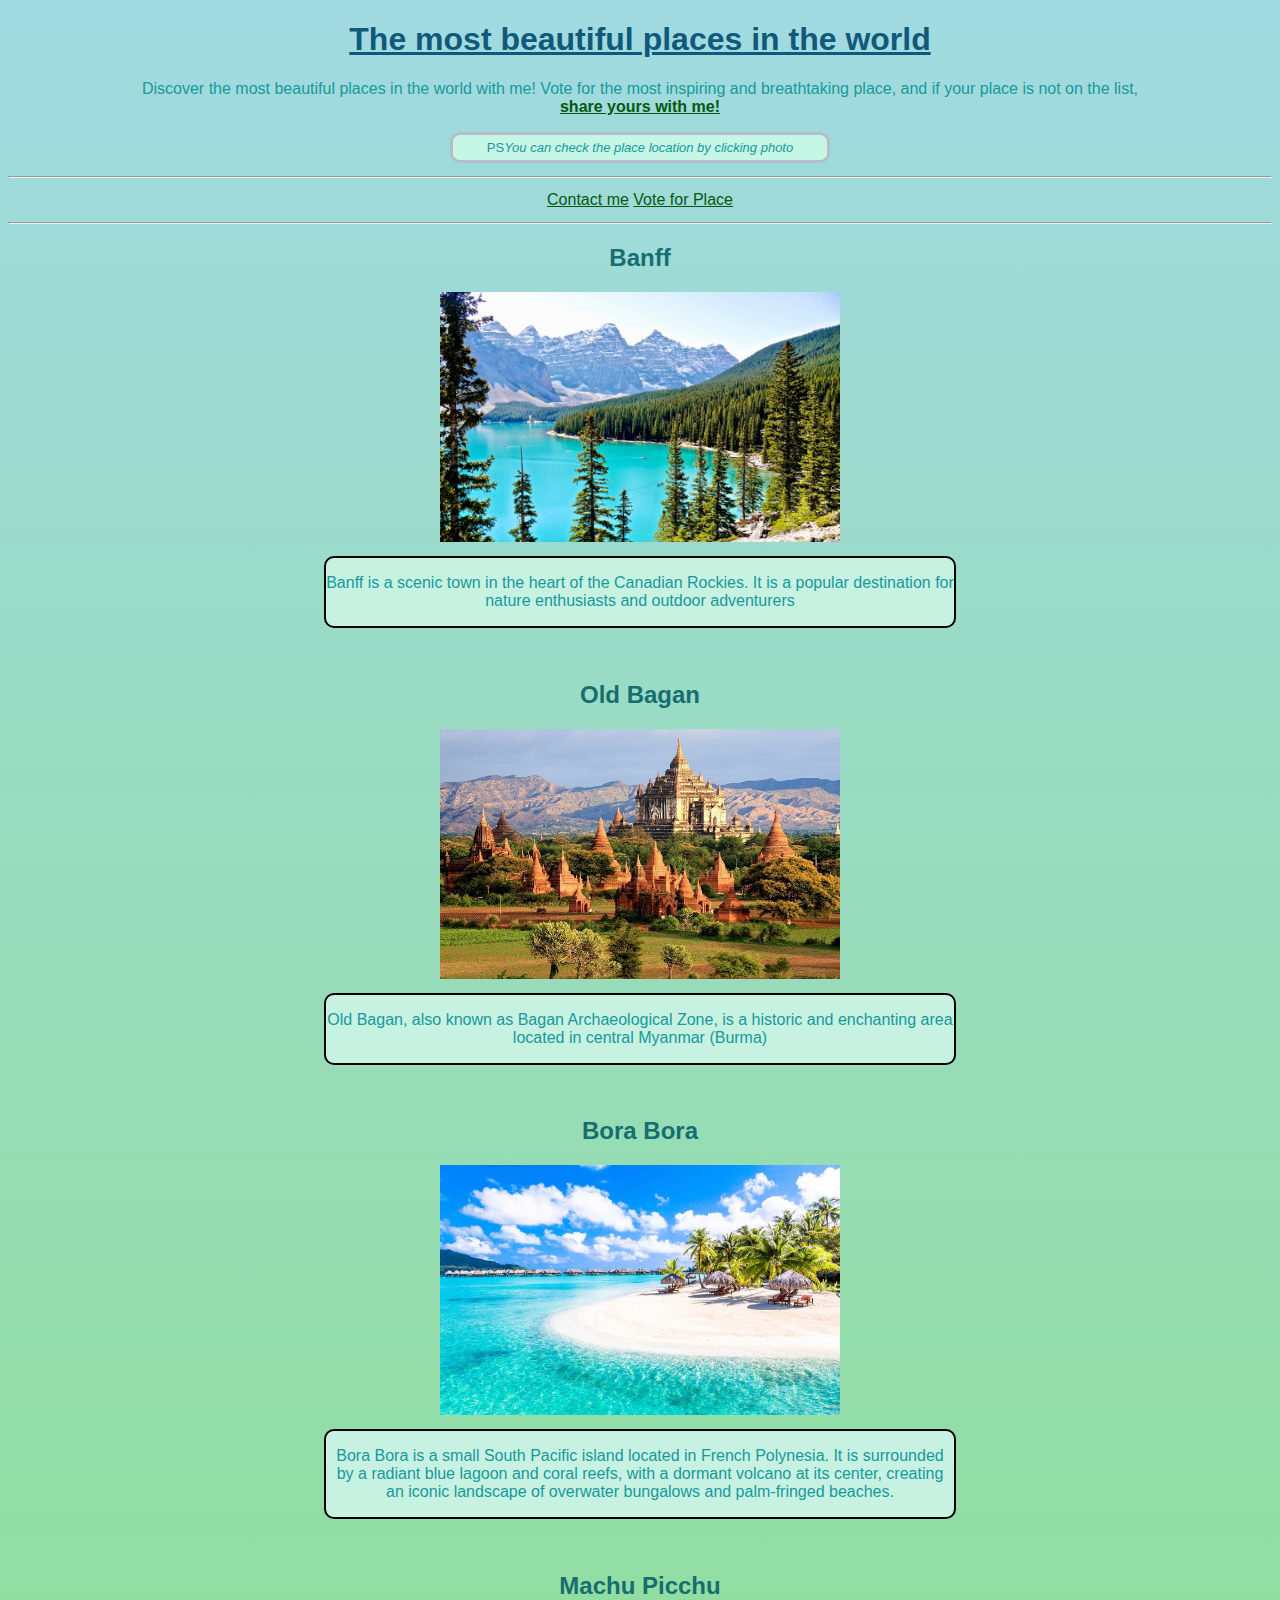
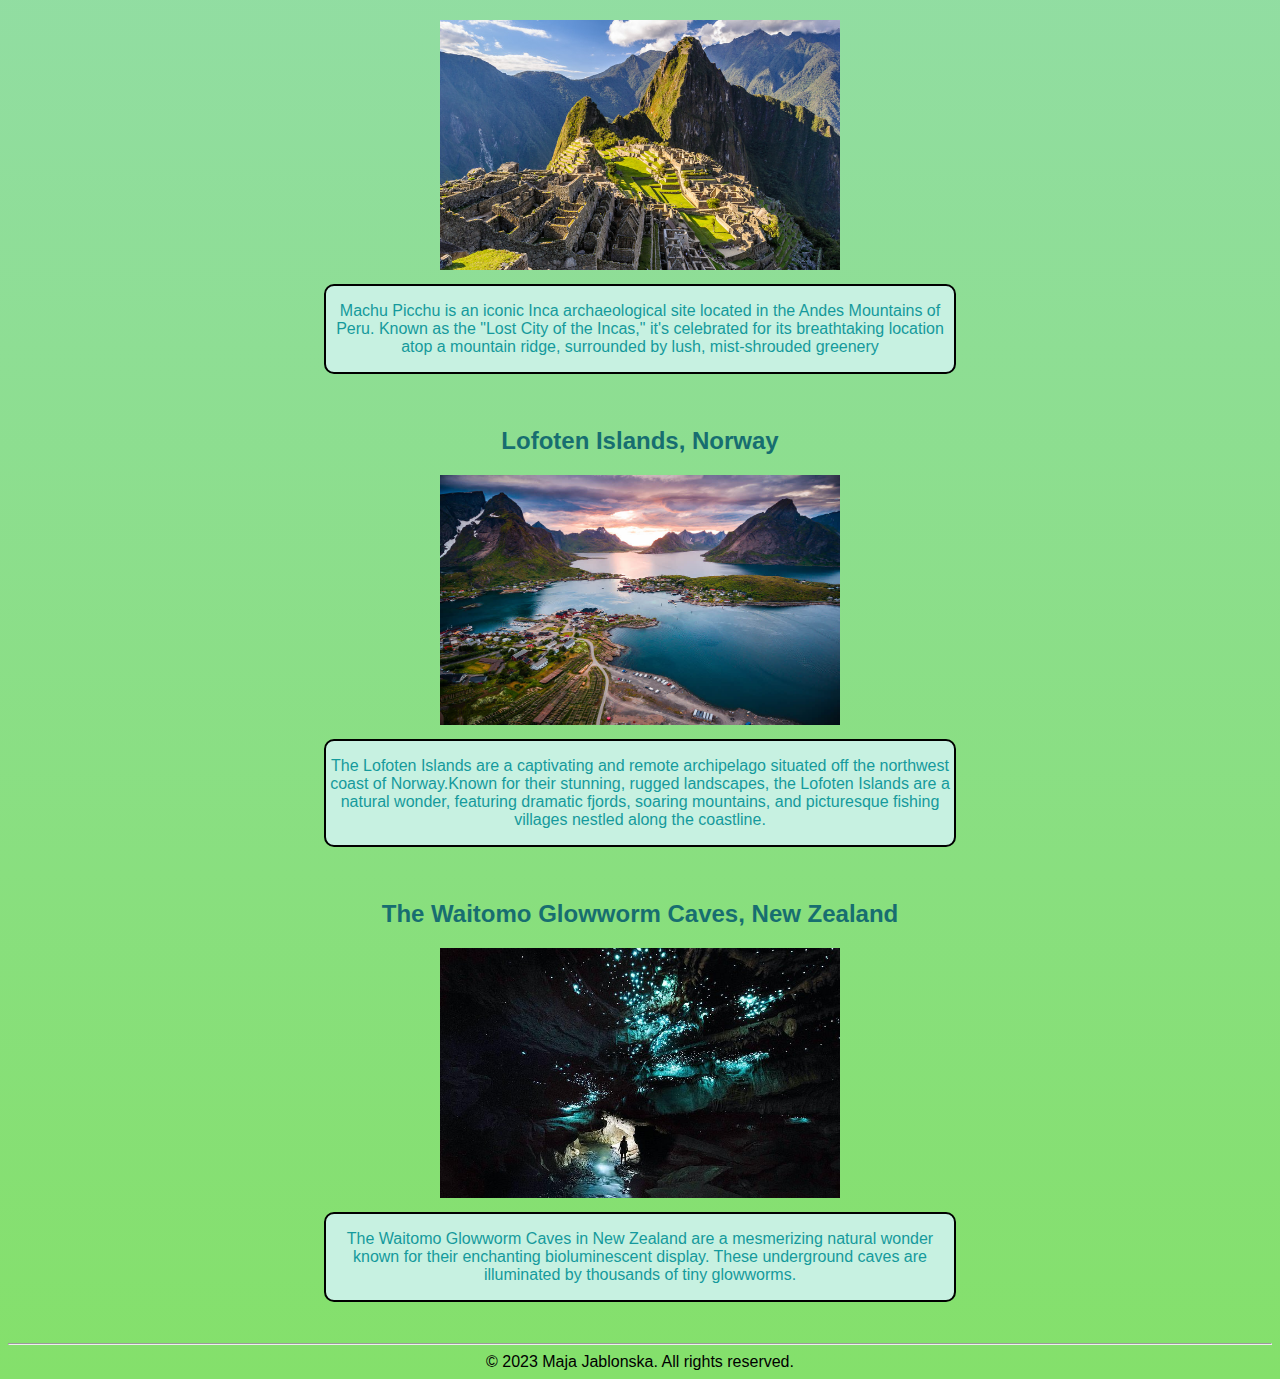
<file: index.html>
<!DOCTYPE html>
<html leng="en">
    <head>
        <meta charset="UTF-8">
        <meta name="viewport" content="width=device-width, initial-scale=1.0">
        <meta name="description" content="Beautiful places in th world">
        <meta name="keywords" content="places, travelling">
        <meta name="author" content="Maja Jablonska">
        <title>The most beautiful places in the world</title>
        <link rel="stylesheet" href="./style.css">
    </head>
    <body>
        <header>
            <h1>The most beautiful places in the world </h1>
            <div id="firsttext"><p>Discover the most beautiful places in the world with me! Vote for the most inspiring and breathtaking place, and if your place is not on the list,<b> <a  id="f-l" href="../websites/contact.html">share yours with me!</a></b></p>
            </div>
           
            <p id="ps-text">PS<em>You can check the place location by clicking photo</em></p>
        </header>
        <hr/>
        <section>
            <a class="link" href="./contact.html">Contact me</a>
            <a class="link" href="./vote.html">Vote for Place</a></li>
        </section>

        <hr/>
            <h2>Banff</h2>
            <div class="photo">
                <a href="https://www.google.com/maps/place/Vermilion+Lakes/@51.1773375,-115.6064315,13z/data=!4m15!1m8!3m7!1s0x5370ca45910c4afd:0xcaafaebedaac9463!2sBanff,+AB,+Canada!3b1!8m2!3d51.1784304!4d-115.5707903!16zL20vMDFfNjB3!3m5!1s0x5370ca67158c025d:0x882e16a2c75c9857!8m2!3d51.1807714!4d-115.5941733!16zL20vMGYyMTls?entry=ttu">
            <img src="./Banff.jpg" height="250" width="400" alt="Banff view">
            </a>
            </div>
            
            <div class="text">
                <p>Banff is a scenic town in the heart of the Canadian Rockies. It  is a popular destination for nature enthusiasts and outdoor adventurers</p>
            </div>
            <br/>
            
            <h2>Old Bagan</h2>
            <div class="photo">
                <a href="https://www.google.com/maps/place/Old+Bagan,+Myanmar+(Burma)/@21.1722262,94.8485648,15z/data=!4m6!3m5!1s0x30b5e50393d8ca61:0x371a4717c3e89981!8m2!3d21.1717271!4d94.8585458!16zL20vMDFnZzR2?entry=ttu">
              <img src="./Bagan.jpg" width="400" height="250" alt="Bagan view"/>  
            </a>
            </div>
            
            <div class="text">
                <p>Old Bagan, also known as Bagan Archaeological Zone, is a historic and enchanting area located in central Myanmar (Burma)</p>
            </div>
            <br/>
            
        
            <h2>Bora Bora</h2>
            <div class="photo">
                <a href="https://www.google.com/maps/place/Matira+Beach/@-16.5043377,-151.7798494,13z/data=!4m14!1m7!3m6!1s0x76bdbd188a4a98ab:0x160a089e92d5ce61!2sBora+Bora!8m2!3d-16.5004126!4d-151.7414904!16zL20vMDJqX2tq!3m5!1s0x76bda2db0e70300f:0xddd9165d897bf26b!8m2!3d-16.5412092!4d-151.7378875!16s%2Fg%2F11c1rgm8gj?entry=ttu">
                <img src="./bora.jpg" width="400" height="250" alt="bora bora view"/></a>
            </div>
            
            <div class="text">
                <p>Bora Bora is a small South Pacific island located in French Polynesia. It is surrounded by a radiant blue lagoon and coral reefs, with a dormant volcano at its center, creating an iconic landscape of overwater bungalows and palm-fringed beaches.</p>
            </div>
            <br/>

            <h2>Machu Picchu</h2>
            <div class="photo">
                <a href="https://www.google.com/maps/place/Machu+Picchu/@-13.2263092,-72.5157756,15z/data=!3m1!4b1!4m6!3m5!1s0x916d9a5f89555555:0x3a10370ea4a01a27!8m2!3d-13.2263308!4d-72.4973215!16zL20vMGtyZnk?entry=ttu"><img src="./Matchu.jpg" width="400" height="250" alt="machu picchu view"/>
                </a>
           </div>
    
            <div class="text">
                <p>Machu Picchu is an iconic Inca archaeological site located in the Andes Mountains of Peru. Known as the "Lost City of the Incas," it's celebrated for its breathtaking location atop a mountain ridge, surrounded by lush, mist-shrouded greenery</p>
            </div>
            <br/>
        
            <h2>Lofoten Islands, Norway</h2>
            <div class="photo">
                <a href="https://www.google.com/maps/place/Machu+Picchu/@-13.2263092,-72.5157756,15z/data=!3m1!4b1!4m6!3m5!1s0x916d9a5f89555555:0x3a10370ea4a01a27!8m2!3d-13.2263308!4d-72.4973215!16zL20vMGtyZnk?entry=ttu">
                <img src="./Norway.jpg" width="400" height="250" alt="Norway"/>
            </a>
            </div>
            
            <div class="text">
                <p>The Lofoten Islands are a captivating and remote archipelago situated off the northwest coast of Norway.Known for their stunning, rugged landscapes, the Lofoten Islands are a natural wonder, featuring dramatic fjords, soaring mountains, and picturesque fishing villages nestled along the coastline.</p>
            </div>
            <br/>
            
      
            <h2>The Waitomo Glowworm Caves, New Zealand</h2>
            <div class="photo">
                <a href="https://www.google.com/maps/place/Waitomo+Glowworm+Caves/@-38.2608199,175.1009538,17z/data=!3m1!4b1!4m6!3m5!1s0x6d6cb77ef3e3547d:0x922cb1e1fd309ff2!8m2!3d-38.2607014!4d175.1036062!16s%2Fm%2F026vvg7?entry=ttu">
                <img src="./newzealand.jpg" width="400" height="250" alt="New Zealand GLowwworm Caves"/>
            </a>
            </div>
            
            <div class="text">
                <p>The Waitomo Glowworm Caves in New Zealand are a mesmerizing natural wonder known for their enchanting bioluminescent display. These underground caves are illuminated by thousands of tiny glowworms.</p>
            </div>
            <br/>
            
            
        
        <hr/>
        
        <footer>
            &copy; 2023 Maja Jablonska. All rights reserved.
        </footer>
    </body>

</html>
</file>
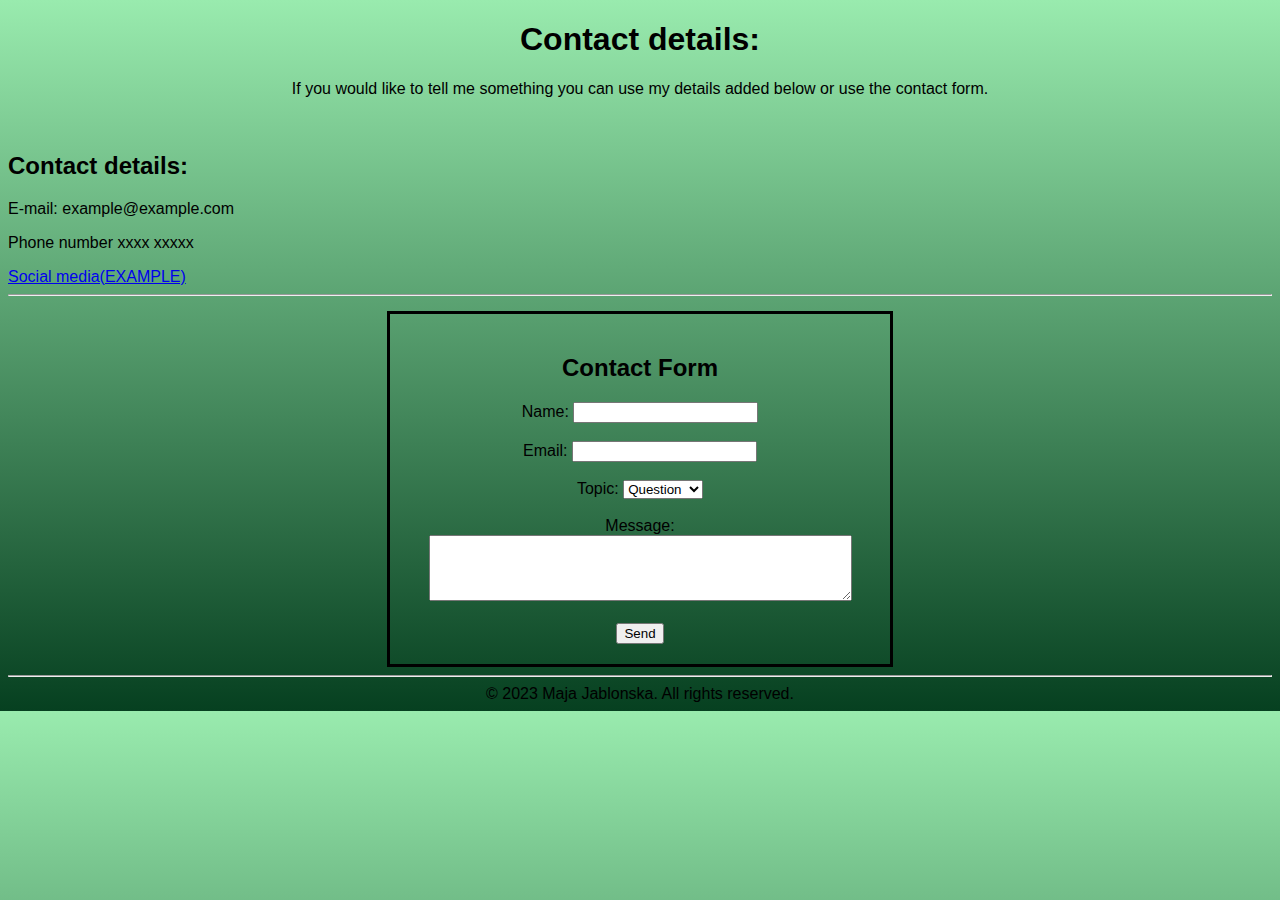
<file: contact.html>
<!DOCTYPE html>
<html>
<head>
    <meta name="viewport" content="width=device-width, initial-scale=1.0">
    <meta charset="UTF-8">
    <meta name="viewport" content="width=device-width, initial-scale=1">
    <title>Contact</title>
    <style>
        html{
            background-image: linear-gradient(rgb(153, 235, 174), rgb(6, 64, 32));
            font-family: 'Caveat', cursive;
            font-family: 'Lora', serif;
            font-family: 'Maven Pro', sans-serif;
        }
        #contact{
            border: black solid 3px;
            text-align: center;
            padding: 20px;
            margin-left: 30%;
            margin-right: 30%;
            margin-top: 15px;
        }
        footer{
            text-align: center;
        }
        h1{
            text-align: center;
        }
        #firstp{
            text-align: center;
        }
    </style>
</head>
<body>
    <h1>Contact details:</h1>
    <p id="firstp">If you would like to tell me something you can use my details added below or use the contact form.</p>
    <br/>
    <h2>Contact details:</h2>
    <p>E-mail: example@example.com</p>
    <p>Phone number xxxx xxxxx</p>
    <a href="https://www.instagram.com/">Social media(EXAMPLE)</a>

    <hr/>

    <div id="contact">
        <h2>Contact Form</h2>
    <form>
        <label for="name">Name:</label>
        <input type="text" id="name" name="name"><br><br>

        <label for="email">Email:</label>
        <input type="email" id="email" name="email"><br><br>

        <label for="topic">Topic:</label>
        <select id="topic" name="topic">
            <option value="Questiom">Question</option>
            <option value="Comment">Comment</option>
            <option value="Other">Other</option>
        </select><br><br>

        <label for="message">Message:</label><br>
        <textarea id="message" name="message" rows="4" cols="50"></textarea><br><br>

        <!-- Przycisk do przesłania formularza -->
        <input type="button" value="Send" onclick="Sendformula()">
    </form>

    <script>
        function Sendformula() {
            // Pobierz wartości pól formularza
            var imie = document.getElementById("name").value;
            var email = document.getElementById("email").value;
            var temat = document.getElementById("topic").value;
            var wiadomosc = document.getElementById("message").value;

            // Wyświetl dane (możesz je przetwarzać lub wyświetlać na stronie)
            alert("name: " + name + "\nEmail: " + email + "\ntopic: " + topic + "\nmessage: " + message);
        }
    </script>
    </div>
    
    <hr/>
    <footer>
        &copy; 2023 Maja Jablonska. All rights reserved.
    </footer>
</body>
</html>
</file>
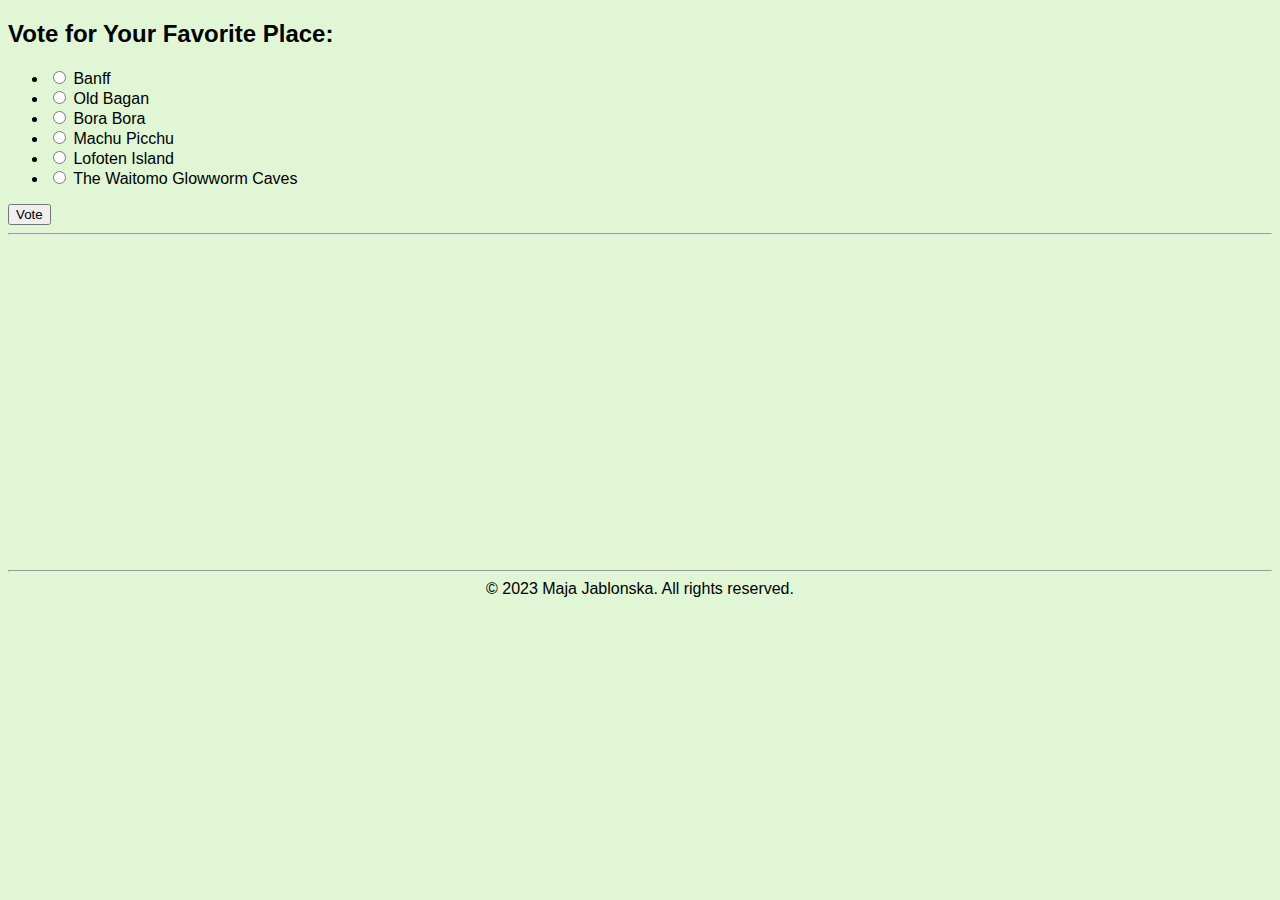
<file: vote.html>
<!DOCTYPE html>
<html>
<head>
        <meta name="viewport" content="width=device-width, initial-scale=1.0">
        <meta charset="UTF-8">
        <meta name="viewport" content="width=device-width, initial-scale=1">
        <title>Voting List</title>
        <style>
            html{
                background-color: rgb(224, 246, 213);
                font-family: 'Caveat', cursive;
                font-family: 'Lora', serif;
                font-family: 'Maven Pro', sans-serif;
                

            }
            footer{
                text-align: center;
            }
        </style>
</head>
<body>
    
    <h2>Vote for Your Favorite Place:</h2>
    <ul id="voting-list">
        <li>
            <label>
                <input type="radio" name="vote" value="Banff">
                Banff
            </label>
        </li>
        <li>
            <label>
                <input type="radio" name="vote" value="Old Bagan">
                Old Bagan
            </label>
        </li>
        <li>
            <label>
                <input type="radio" name="vote" value="Bora Bora">
                Bora Bora
            </label>
        </li>
        <li>
            <label>
                <input type="radio" name="vote" value="Machu Picchu">
                Machu Picchu
            </label>
        </li>
        <li>
            <label>
                <input type="radio" name="vote" value="Lofoten Island">
                Lofoten Island
            </label>
        </li>
        <li>
            <label>
                <input type="radio" name="vote" value="The Waitomo Glowworm Caves">
                The Waitomo Glowworm Caves
            </label>
        </li>
    </ul>
    <button onclick="submitVote()">Vote</button>
    <div id="result"></div>

    <script>
        function submitVote() {
            var selectedOption = document.querySelector('input[name="vote"]:checked');
            if (selectedOption) {
                var result = selectedOption.value;
                document.getElementById('result').innerHTML = 'You voted for: ' + result;
            } else {
                alert('Please select an option to vote.');
            }
        }
    </script><hr/>

<iframe style="margin-left: 28%;" width="560" height="315" src="https://www.youtube.com/embed/-LAzpAm4Mlg?si=PDUjwFFImWeGSLKq" title="YouTube video player" frameborder="0" allow="accelerometer; autoplay; clipboard-write; encrypted-media; gyroscope; picture-in-picture; web-share" allowfullscreen></iframe>
    
    <hr/>
    <footer>
       &copy; 2023 Maja Jablonska. All rights reserved.
    </footer>
</body>
</html>
<!-- Please note that this example is purely client-side and doesn't store or process votes on a server. If you need to store and process votes, you would need server-side scripting (such as PHP or a database) to handle the data submitted by users. -->
</file>
<file: style.css>
html{
    font-family: 'Caveat', cursive;
font-family: 'Lora', serif;
font-family: 'Maven Pro', sans-serif;
background-image: linear-gradient(rgb(161, 218, 225), rgb(132, 224, 107))

}
header{
    text-align: center;
}
#f-l{
    color: #05590e;
}
h1{
    color: #10597b;
    text-decoration: underline;
}
h2{
    color: #176e70;
    
}
p{
    color: #159A9C;
}
#ps-text{
    font-size: small;
    color: #159A9C;
    border-style: solid;
    border-color: #B4BEC9;
    background-color: #c5f6e6;
    border-radius:10px;
    padding: 5px;
    position: relative;
    margin-left: 35%;
    margin-right: 35%;

    
}
section{
    padding: 5px;
    text-align: center;
}
.link{
    color: #05590e;
}

    
.text{
    border: black solid 2px;
    border-radius: 10px;
    background-color: rgb(199, 241, 225);
    text-align: center;
    margin-left: 25%;
    margin-right: 25%;
    margin-top: 10px;
    margin-bottom: 15px;
   
}
.photo{
    text-align: center;
   
    display: flex;
    justify-content: center;
    
    

}
h2{
    text-align: center;
}
footer{
    text-align: center;
}
a{
    text-decoration:underline;

}
a:hover{
    color: rgb(102, 151, 249);

}
#firsttext{
    margin-left: 10%;
    margin-right: 10%;
    

}
</file>
